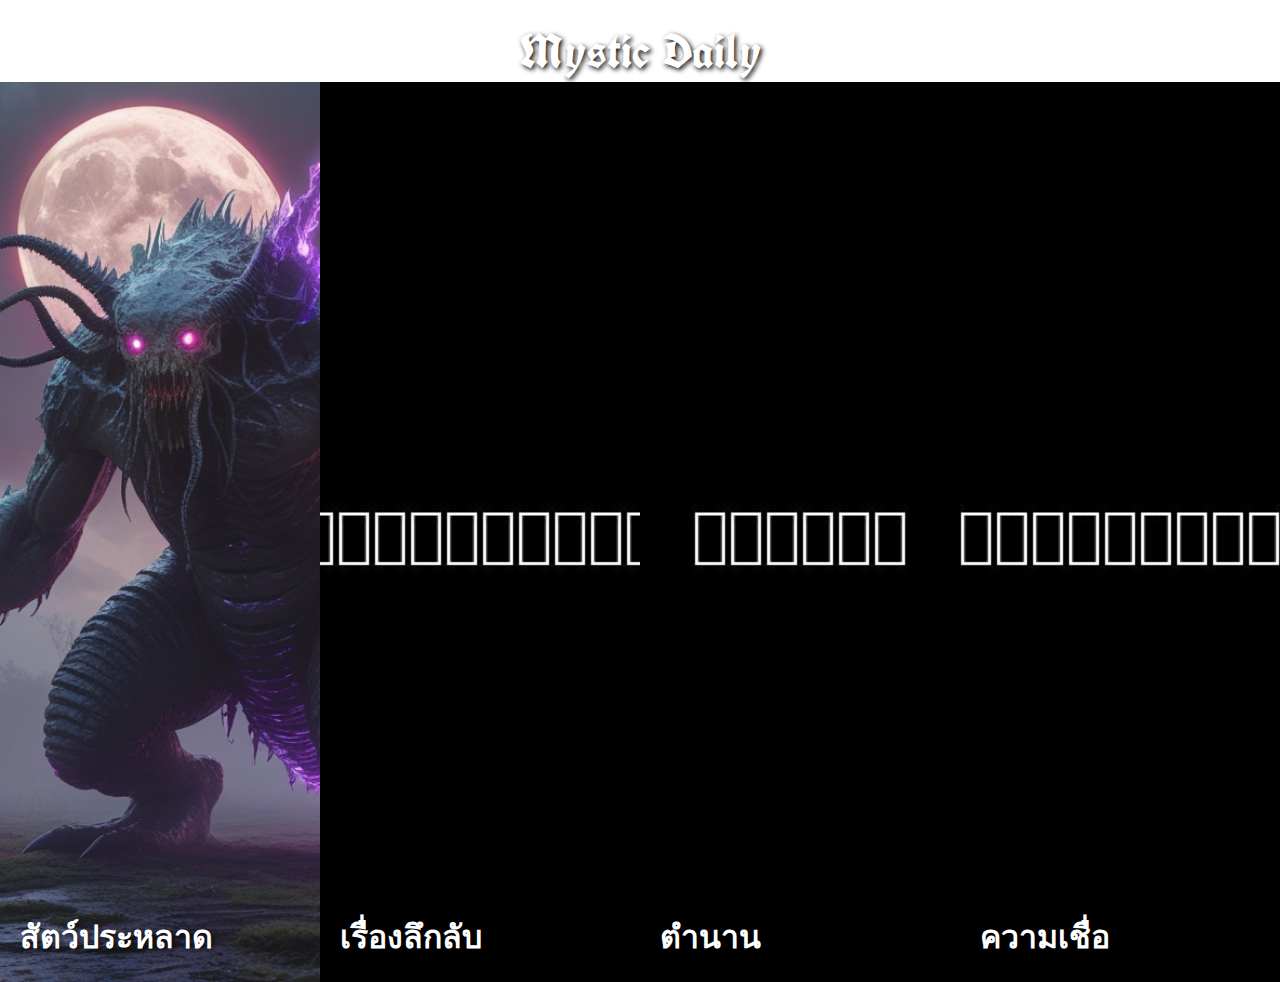
<file: index.html>
<!DOCTYPE html>
<html lang="en">
<head>
  <meta charset="UTF-8" />
  <meta name="viewport" content="width=device-width, initial-scale=1.0"/>
  <title>Mystic Daily</title>
   <link href="https://fonts.googleapis.com/css2?family=UnifrakturCook:wght@700&display=swap" rel="stylesheet">
  <style>
    * {
      margin: 0;
      padding: 0;
      box-sizing: border-box;
    }
    body, h1, h2, h3, h4, h5, h6 {
      font-family: 'UnifrakturCook', cursive;
    }

    /* เพิ่มเอฟเฟกต์เล็กน้อย */
    h1 {
      font-size: 3em;
      text-align: center;
      margin-top: 20px;
      color: #fff;
      text-shadow: 2px 2px 5px #000;
    }
    body, html {
      height: 100%;
      font-family: Arial, sans-serif;
    }
    .container {
      display: flex;
      height: 100vh;
      overflow: hidden;
    }
    .panel {
      flex: 1;
      position: relative;
      transition: 0.5s;
      background-size: cover;
      background-position: center;
      cursor: pointer;
    }
    .panel:hover {
      flex: 2;
    }
    .overlay {
      position: absolute;
      bottom: 20px;
      left: 20px;
      color: white;
      font-size: 2em;
      font-weight: bold;
      text-shadow: 2px 2px 5px rgba(0,0,0,0.7);
    }
    .panel a {
      display: block;
      width: 100%;
      height: auto;
      color: white;
      text-decoration: none;
    }
    .panel img {
      width: 100%;
      height: auto;
      object-fit: cover;
      border-radius: 10px;
      max-height: 100px; /* จำกัดความสูง ไม่ให้เกิน */
}
  </style>
</head>
<body>
  <h1>Mystic Daily</h1>
  <div class="container">
    <div class="panel" style="background-image: url('creature.jpg');">
      <a href="creatures.html">
        <div class="overlay">สัตว์ประหลาด</div>
      </a>
    </div>
    <div class="panel" style="background-image: url('mystery.jpg');">
      <a href="mysteries.html">
        <div class="overlay">เรื่องลึกลับ</div>
      </a>
    </div>
    <div class="panel" style="background-image: url('legend.jpg');">
      <a href="legends.html">
        <div class="overlay">ตำนาน</div>
      </a>
    </div>
    <div class="panel" style="background-image: url('belief.jpg');">
      <a href="beliefs.html">
        <div class="overlay">ความเชื่อ</div>
      </a>
    </div>
  </div>
</body>
</html>
</file>
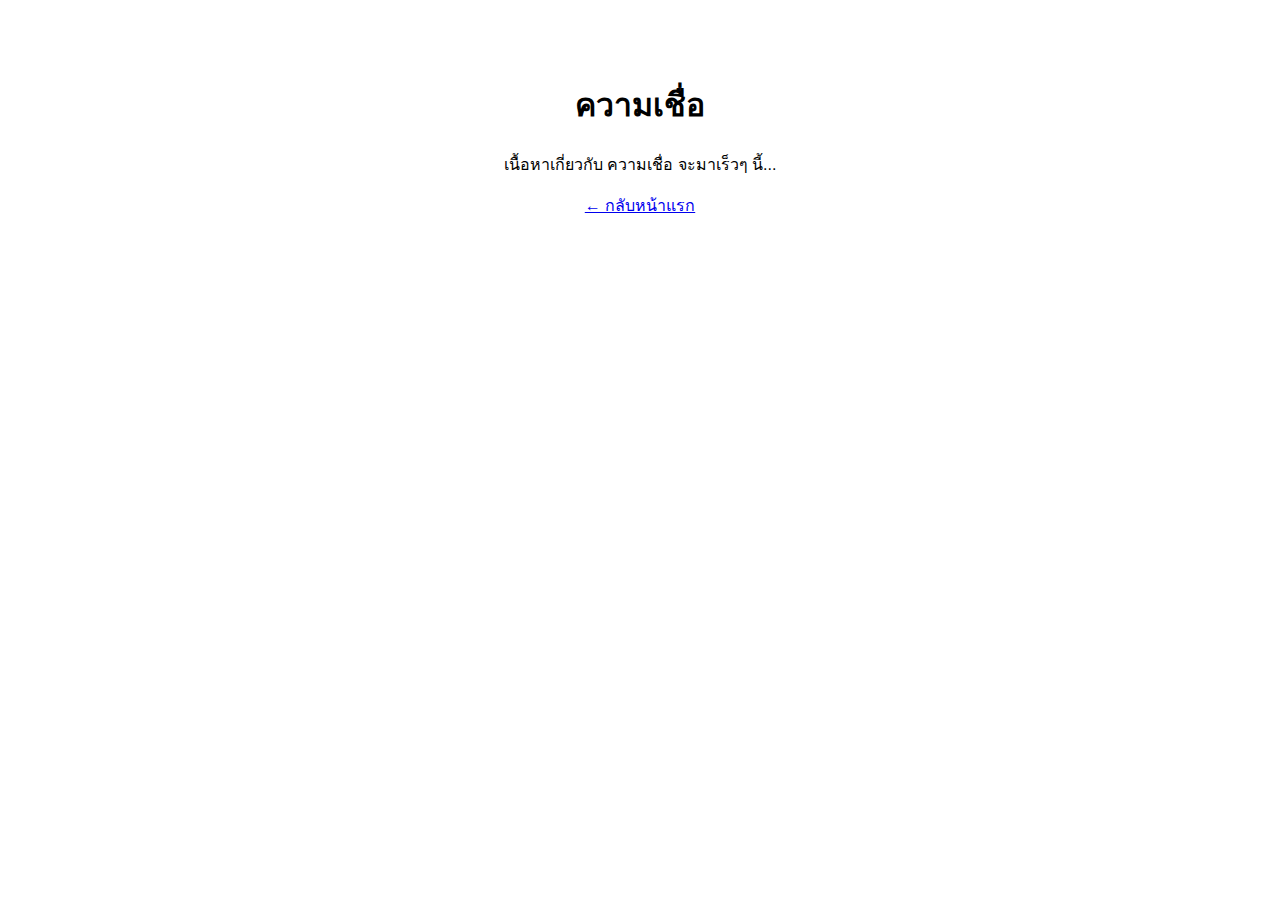
<file: beliefs.html>
<!DOCTYPE html>
<html lang="en">
<head>
  <meta charset="UTF-8" />
  <meta name="viewport" content="width=device-width, initial-scale=1.0"/>
  <title>ความเชื่อ</title>
</head>
<body style="font-family: sans-serif; text-align: center; padding: 50px;">
  <h1>ความเชื่อ</h1>
  <p>เนื้อหาเกี่ยวกับ ความเชื่อ จะมาเร็วๆ นี้...</p>
  <a href="index.html">← กลับหน้าแรก</a>
</body>
</html>
</file>
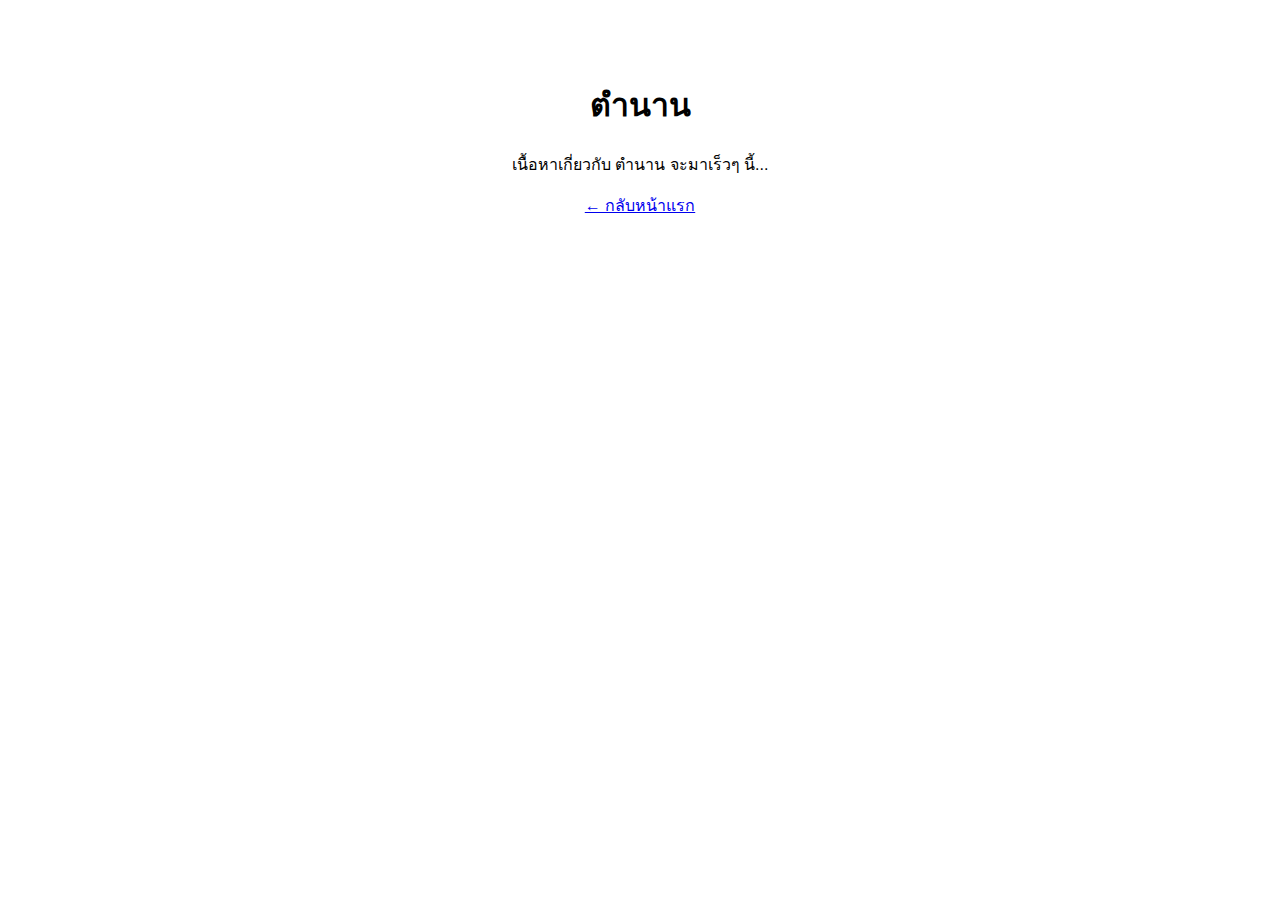
<file: legends.html>
<!DOCTYPE html>
<html lang="en">
<head>
  <meta charset="UTF-8" />
  <meta name="viewport" content="width=device-width, initial-scale=1.0"/>
  <title>ตำนาน</title>
</head>
<body style="font-family: sans-serif; text-align: center; padding: 50px;">
  <h1>ตำนาน</h1>
  <p>เนื้อหาเกี่ยวกับ ตำนาน จะมาเร็วๆ นี้...</p>
  <a href="index.html">← กลับหน้าแรก</a>
</body>
</html>
</file>
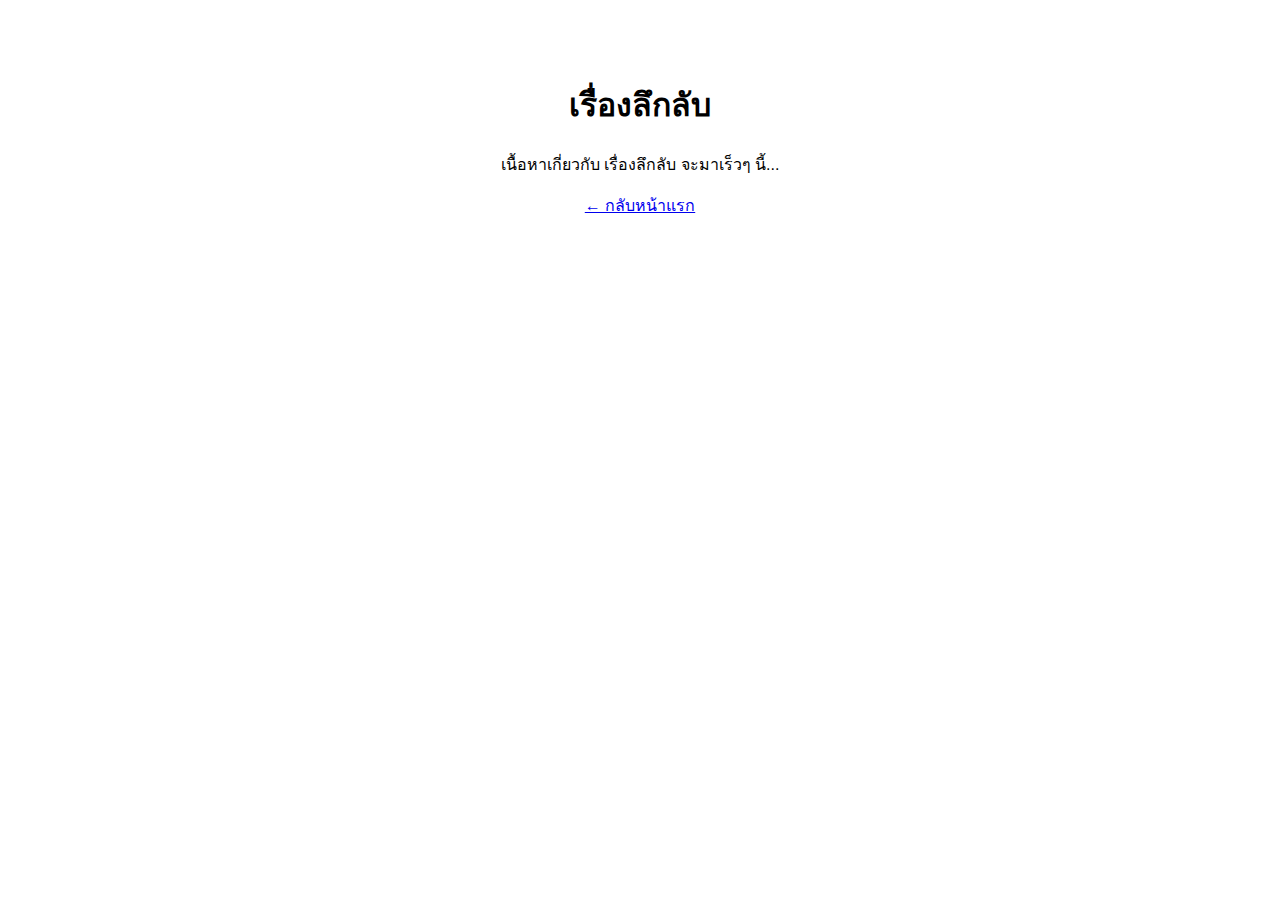
<file: mysteries.html>
<!DOCTYPE html>
<html lang="en">
<head>
  <meta charset="UTF-8" />
  <meta name="viewport" content="width=device-width, initial-scale=1.0"/>
  <title>เรื่องลึกลับ</title>
</head>
<body style="font-family: sans-serif; text-align: center; padding: 50px;">
  <h1>เรื่องลึกลับ</h1>
  <p>เนื้อหาเกี่ยวกับ เรื่องลึกลับ จะมาเร็วๆ นี้...</p>
  <a href="index.html">← กลับหน้าแรก</a>
</body>
</html>
</file>
